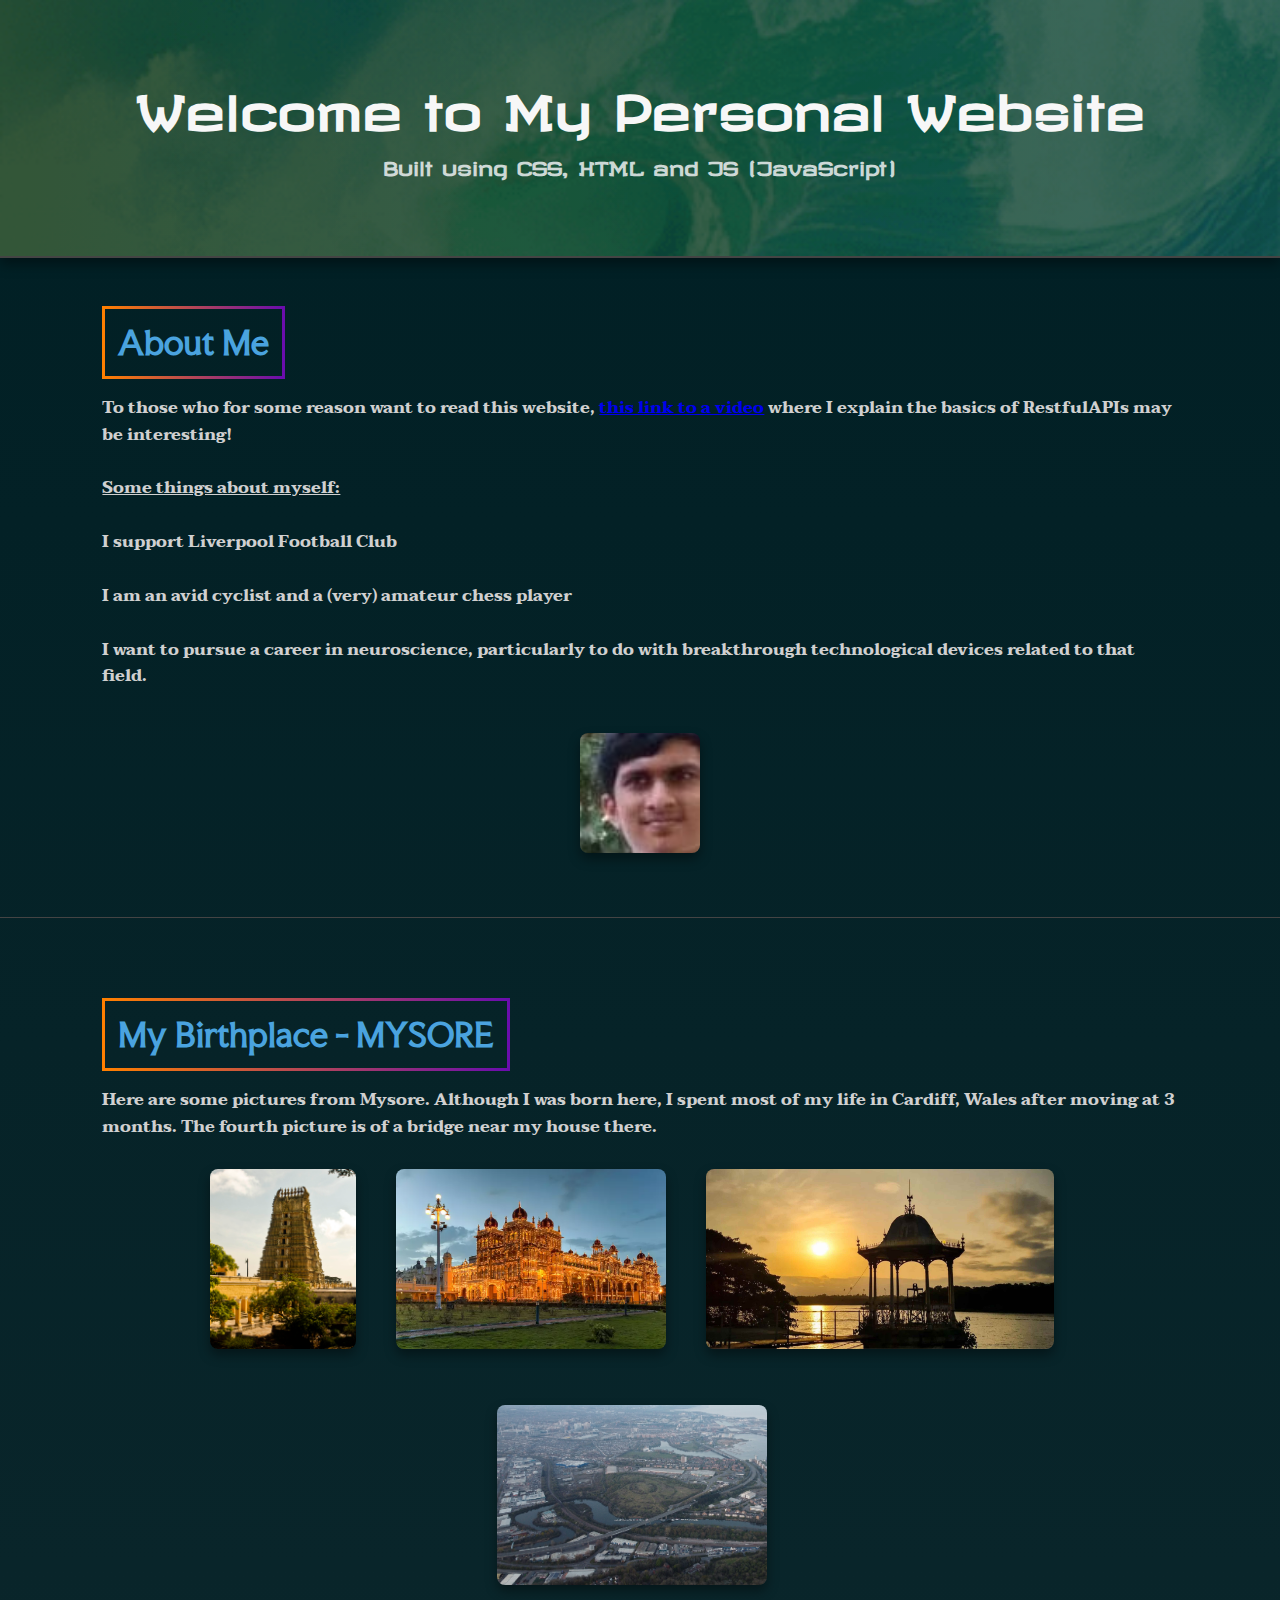
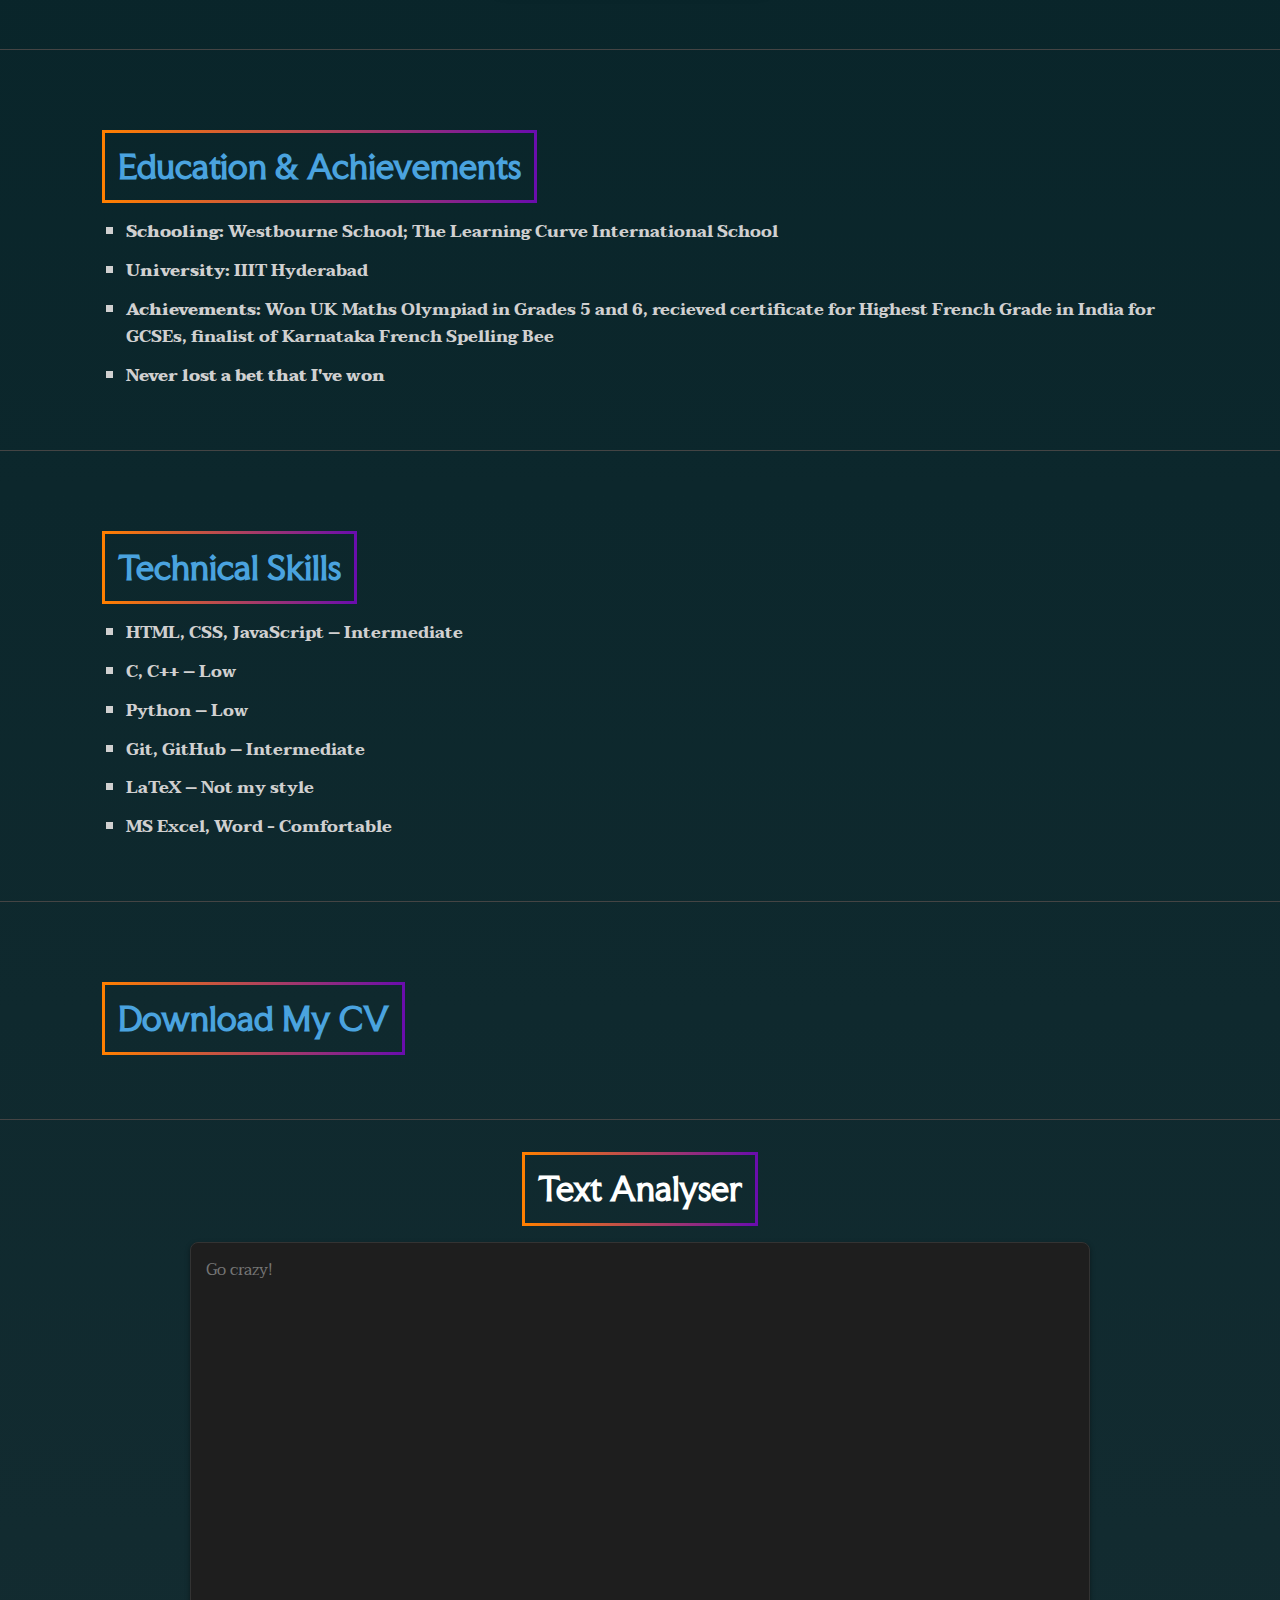
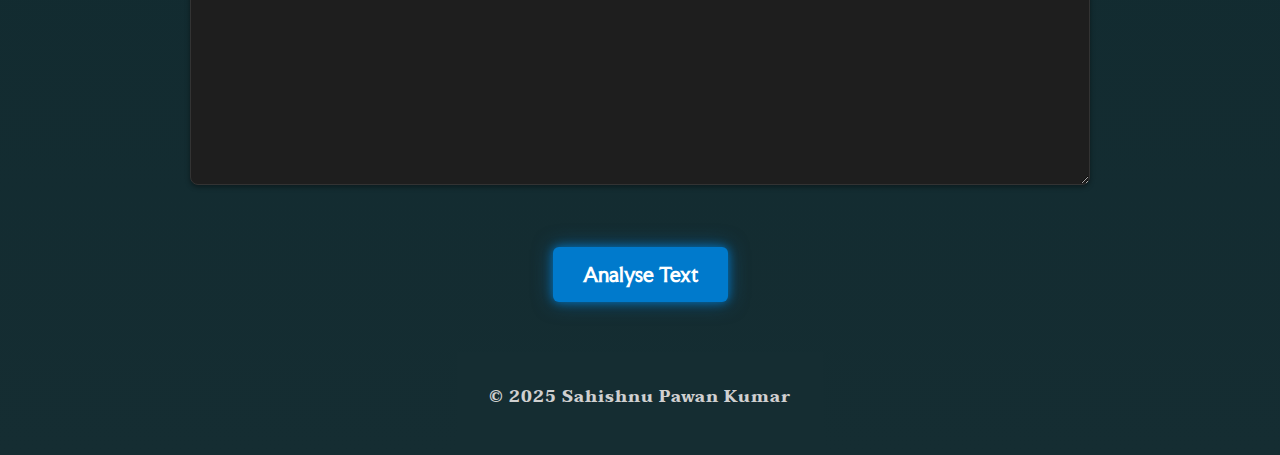
<file: my-personal-website/index.html>
<!DOCTYPE html>
<html lang="en">
<head>
  <meta charset="UTF-8">
  <title>Sahishnu Pawan Kumar - Personal Website</title>
  <link href="https://fonts.googleapis.com/css2?family=Faculty+Glyphic&family=Revalia&family=Taviraj:wght@400;600&display=swap" rel="stylesheet">
  <link rel="stylesheet" href="style.css">

</head>
<body>
  <header>
    <h1>Welcome to My Personal Website</h1>
    <p>Built using CSS, HTML and JS (JavaScript)</p>
  </header>

  
  <script src="interaction-logger.js"></script>
  <script src="analyseText.js"></script>
  <section id="about">
    <h2>About Me</h2>
    <p>
      To those who for some reason want to read this website, <a  href="https://rb.gy/j4zkyb" target="_blank">this link to a video</a> where I explain the basics of RestfulAPIs may be interesting!
      <br><br>
      <u>Some things about myself:</u>
      <br><br>
      I support Liverpool Football Club
      <br><br>
      I am an avid cyclist and a (very) amateur chess player
      <br><br>
      I want to pursue a career in neuroscience, particularly to do with breakthrough technological devices related to that field.
      <br><br>
    </p>
    <img src="images/profilepicture.jpg" alt="Me" class="profile-img">
  </section>

  <section id="birthplace">
    <h2>My Birthplace - MYSORE</h2>
    <p>Here are some pictures from Mysore. Although I was born here, I spent most of my life in Cardiff, Wales after moving at 3 months. The fourth picture is of a bridge near my house there.</p>
    <div class="local-images-container">
      <img src="images/birthplaceimage1.jpg" alt="Mysore Palace" class="local-img">
      <img src="images/birthplaceimage2.webp" alt="Chamundi Temple" class="local-img">
      <img src="images/birthplaceimage3.jpg" alt="Kukkarahalli Lake" class="local-img">
      <img src="images/homeimage4.jpg" alt="Grangetown Link" class="local-img">
    </div>
  </section>

  <section id="education">
    <h2>Education & Achievements</h2>
    <ul>
      <li><strong>Schooling:</strong> Westbourne School; The Learning Curve International School</li>
      <li><strong>University:</strong> IIIT Hyderabad</li>
      <li><strong>Achievements:</strong> Won UK Maths Olympiad in Grades 5 and 6, recieved certificate for Highest French Grade in India for GCSEs, finalist of Karnataka French Spelling Bee </li>
      <li><strong>Never lost a bet that I've won</strong></li>
    </ul>
  </section>

  <section id="skills">
    <h2>Technical Skills</h2>
    <ul>
      <li>HTML, CSS, JavaScript – Intermediate</li>
      <li>C, C++ – Low</li>
      <li>Python – Low</li>
      <li>Git, GitHub – Intermediate</li>
      <li>LaTeX – Not my style</li>
      <li>MS Excel, Word - Comfortable</li>
    </ul>
  </section>

  <section id="cv">
    <h2 class="link-heading">
    <a href="Sahishnu_Pawan_Kumar_CV.pdf" target="_blank">Download My CV</a>
  </h2>
  </section>

  <div style="
  display: flex;
  flex-direction: column;
  align-items: center;
  justify-content: center;
  text-align: center;
">

<h2 style="color: #ffffff;">Text Analyser</h2>

<!-- 🌌 Dark-themed Textarea -->
<textarea id="textInput" rows="20" cols="100" placeholder="Go crazy!"
  style="
    width: 100%;
    max-width: 900px;
    padding: 15px;
    font-size: 1rem;
    line-height: 1.6;
    background-color: #1e1e1e;
    color: #ffffff;
    border: 1px solid #333;
    border-radius: 8px;
    box-shadow: 0 2px 5px rgba(0,0,0,0.4);
    resize: vertical;
    font-family: 'Taviraj', sans-serif; /* Font for input text */
  ">
</textarea>

<br><br>

<!-- 🖤 Analyze Button -->
<button onclick="analyzeText()" style="
    padding: 15px 30px; /* Increased padding for larger button */
    font-size: 1.2rem;  /* Slightly larger font size */
    font-weight: bold;
    background-color: #007acc;
    color: #fff;
    border: none;
    border-radius: 6px;
    cursor: pointer;
    transition: background-color 0.3s ease, transform 0.3s ease;
    font-family: 'Faculty Glyphic', serif; /* Font for button */
    box-shadow: 0 0 10px rgba(0, 122, 204, 0.8), 0 0 20px rgba(0, 122, 204, 0.5); /* Glowing effect */
    transform: scale(1); /* Default scale */
  "
  onmouseover="this.style.backgroundColor='#005fa3'; this.style.transform='scale(1.1)'; this.style.boxShadow='0 0 15px rgba(0, 122, 204, 1), 0 0 25px rgba(0, 122, 204, 0.6)';"
  onmouseout="this.style.backgroundColor='#007acc'; this.style.transform='scale(1)'; this.style.boxShadow='0 0 10px rgba(0, 122, 204, 0.8), 0 0 20px rgba(0, 122, 204, 0.5)';">
  Analyse Text
</button>


<!-- 📄 Output Display -->
<div id="resultContainer" style="display: none;">
  <div id="result" style="
    margin-top: 25px;
    background-color: #1e1e1e;
    color: #e0e0e0;
    border-left: 4px solid #007acc;
    padding: 25px 30px;
    max-width: 1200px;
    width: 100%;
    border-radius: 8px;
    box-shadow: 0 2px 5px rgba(0,0,0,0.35);
    font-family: 'Taviraj', serif;
    display: grid;
    grid-template-columns: repeat(auto-fit, minmax(220px, 1fr));
    gap: 25px;
    box-sizing: border-box;
  ">
    <!-- General Count -->
    <div>
      <h3 style="color: #ffffff; font-size: 1.05rem; margin: 0 0 6px;">📊 General</h3>
      <p id="generalCount" style="font-size: 1rem; margin: 0;"></p>
    </div>

    <!-- Pronouns -->
    <div>
      <h3 style="color: #ffffff; font-size: 1.05rem; margin: 0 0 6px;">👤 Pronouns</h3>
      <p id="pronounCount" style="font-size: 1rem; margin: 0;"></p>
    </div>

    <!-- Prepositions -->
    <div>
      <h3 style="color: #ffffff; font-size: 1.05rem; margin: 0 0 6px;">🔗 Prepositions</h3>
      <p id="prepositionCount" style="font-size: 1rem; margin: 0;"></p>
    </div>

    <!-- Indefinite Articles -->
    <div>
      <h3 style="color: #ffffff; font-size: 1.05rem; margin: 0 0 6px;">🔍 Indefinite Articles</h3>
      <p id="indefiniteCount" style="font-size: 1rem; margin: 0;"></p>
    </div>
  </div>
</div>






<footer style="
  margin-top: 50px;
  font-size: 0.75rem;
  color: #888;
  text-align: center;
  font-family: 'Taviraj', sans-serif;
">
  <p>© 2025 Sahishnu Pawan Kumar</p>
</footer>

</body>
</html>
</file>
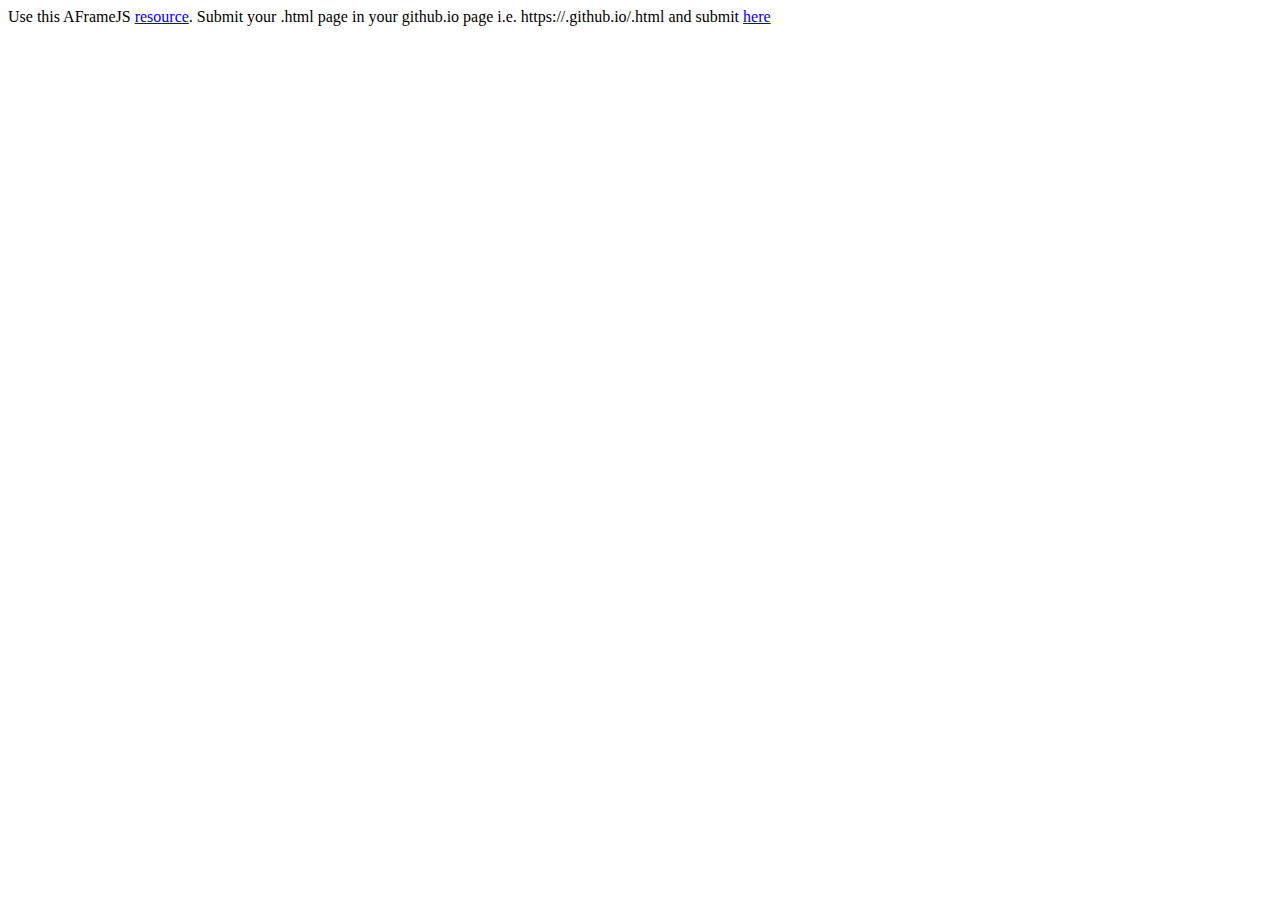
<file: 2024113016.html>
<html>
  <head>
    <script src="https://aframe.io/releases/1.7.0/aframe.min.js"></script>
  </head>
  <body>
    <a-scene>
    <a-box position="0 7 -3" rotation="0 45 0" color="#4CC3D9"></a-box>
      <a-entity geometry="primitive: dodecahedron; radius: 1" position="0 1 -3" material="color: #005EB8"></a-entity>
      <a-entity geometry="primitive: icosahedron" position="0 2.5 -3" material="color: #91638D"></a-entity>
      <a-entity geometry="primitive: torusKnot; p: 3; q:5" position="0 5 -3" material="color: #4E5B31"></a-entity>
      <a-plane position="0 0 -4" rotation="-90 0 0" width="4" height="4" color="#7BC8A4"></a-plane>
      <a-sky color="#ECECEC"></a-sky>
    </a-scene>
    <p>Use this AFrameJS <a href="https://aframe.io/docs/1.7.0/components/geometry.html" target="_blank">resource</a>. 
      Submit your <rollnumber>.html page in your github.io page i.e. https://<yourdomain>.github.io/<rollnumber>.html and submit 
        <a href="https://forms.office.com/Pages/ResponsePage.aspx?id=vDsaA3zPK06W7IZ1VVQKHFzW4INMf2JMjyL9qPnlPbNUMkpZQkY1SlpKWUtQWTY5RVVNS0k2RFQyRi4u" target="_blank">here</a> </p>
  </body>
</html>
</file>
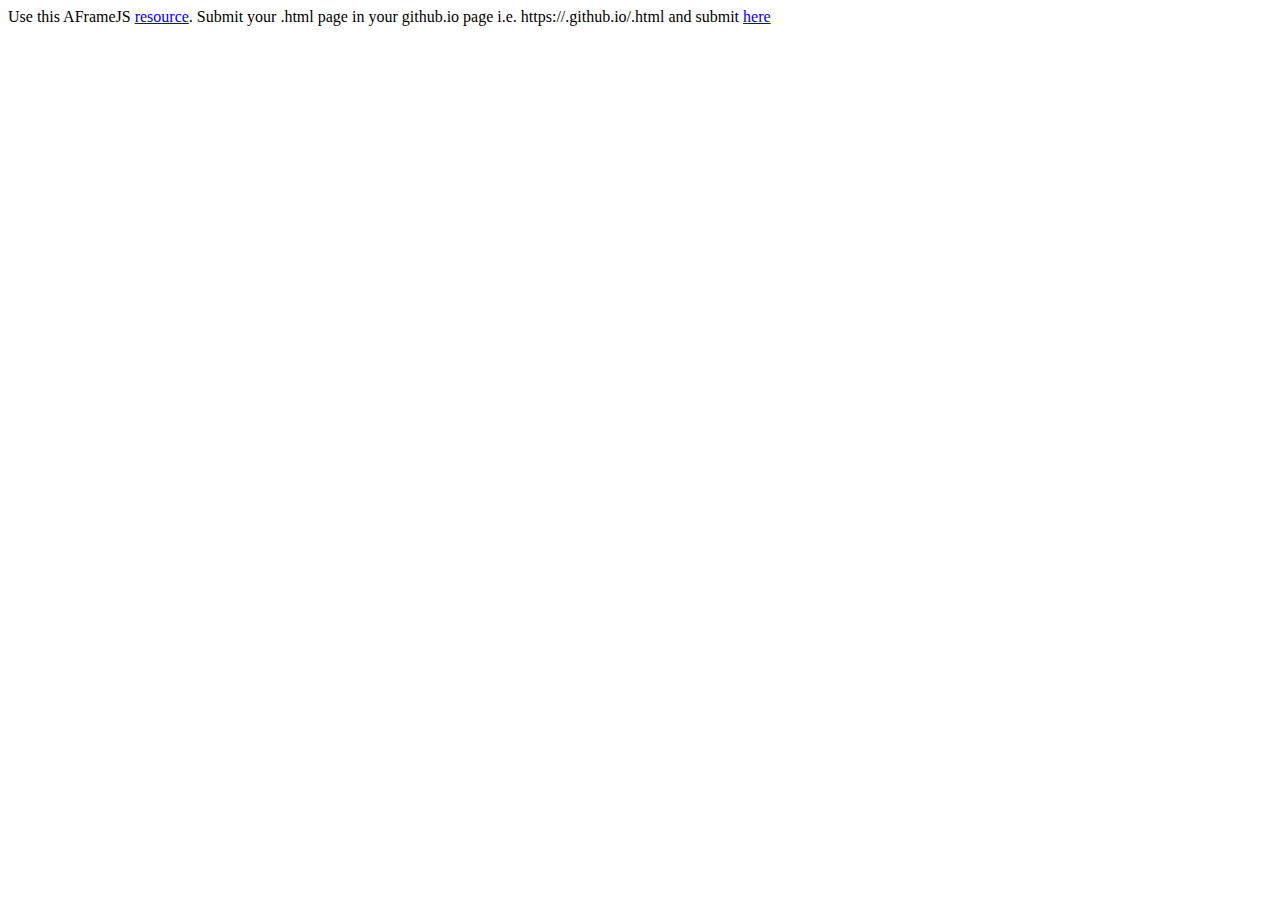
<file: shapes.html>
<html>
  <head>
    <script src="https://aframe.io/releases/1.7.0/aframe.min.js"></script>
  </head>
  <body>
    <a-scene>
    <a-box position="0 7 -3" rotation="0 45 0" color="#4CC3D9"></a-box>
      <a-entity geometry="primitive: dodecahedron; radius: 1" position="0 1 -3" material="color: #005EB8"></a-entity>
      <a-entity geometry="primitive: icosahedron" position="0 2.5 -3" material="color: #91638D"></a-entity>
      <a-entity geometry="primitive: torusKnot; p: 3; q:5" position="0 5 -3" material="color: #4E5B31"></a-entity>
      <a-plane position="0 0 -4" rotation="-90 0 0" width="4" height="4" color="#7BC8A4"></a-plane>
      <a-sky color="#ECECEC"></a-sky>
    </a-scene>
    <p>Use this AFrameJS <a href="https://aframe.io/docs/1.7.0/components/geometry.html" target="_blank">resource</a>. 
      Submit your <rollnumber>.html page in your github.io page i.e. https://<yourdomain>.github.io/<rollnumber>.html and submit 
        <a href="https://forms.office.com/Pages/ResponsePage.aspx?id=vDsaA3zPK06W7IZ1VVQKHFzW4INMf2JMjyL9qPnlPbNUMkpZQkY1SlpKWUtQWTY5RVVNS0k2RFQyRi4u" target="_blank">here</a> </p>
  </body>
</html>
</file>
<file: my-personal-website/style.css>
*
{
  margin: 0;
  padding: 0;
  box-sizing: border-box;
}


body
{
  font-family: 'Taviraj', serif;
  background: linear-gradient(to bottom, #001f24, #152d32);
  color: #f7f7f7;
  line-height: 1.6;
  font-size: 1.2rem;
}


header
{
  position: relative;
  text-align: center;
  padding: 4rem 2rem;
  box-shadow: 0 6px 12px rgba(0, 0, 0, 0.4);
  border-bottom: 2px solid #444;
  font-family: 'Revalia', sans-serif;
  background: linear-gradient(to right, #052d0a, #0f4539);
  overflow: hidden;
}

header::before 
{
  content: "";
  position: absolute;
  top: 0;
  left: 0;
  width: 100%;
  height: 100%;
  background-image: url('images/wave.gif');
  background-size: cover;
  background-repeat: no-repeat;
  background-position: center;
  opacity: 0.2;
  z-index: 0;
}

header h1,
header p 
{
  position: relative;
  z-index: 1;
}

header h1 
{
  font-size: 3rem;
  margin-bottom: 0.5rem;
  font-weight: 600;
}

header p 
{
  font-size: 1.2rem;
  opacity: 0.85;
  color: #ecf0f1;
}





section 
{
  padding: 3rem 8%;
  border-bottom: 1px solid #444;
  margin-bottom: 2rem;
}


h2:not(.link-heading) 
{
  font-size: 2rem;
  margin-bottom: 1rem;
  color: #4aa3df;
  font-family: 'Faculty Glyphic', serif;
  display: inline-block;
  padding: 0.5rem 0.8rem;
  border: 3px solid transparent;
  border-image: linear-gradient(to right, #ff7f00, #6a0dad);
  border-image-slice: 1;
}




h2.link-heading 
{
  
  margin-bottom: 1rem;
}

h2.link-heading a 
{
  font-size: 2rem;
  color: #4aa3df;
  font-family: 'Faculty Glyphic', serif;
  display: inline-block;
  padding: 0.5rem 0.8rem;
  border: 3px solid transparent;
  border-image: linear-gradient(to right, #ff7f00, #6a0dad);
  border-image-slice: 1;
  text-decoration: none;          
  transition: background 0.3s ease, transform 0.3s ease;
}

h2.link-heading a:hover 
{
  background-color: rgba(255, 255, 255, 0.08);
  transform: scale(1.03);
}


p, li 
{
  font-size: 1.05rem;
  margin-bottom: 0.75rem;
  color: #d0d0d0;
  font-weight: bold;
}
ul 
{
  padding-left: 1.5rem;
  list-style-type: square;
}


.profile-img, .local-img 
{
  border-radius: 8px;
  margin-top: 1.5rem;
  box-shadow: 0 6px 12px rgba(0, 0, 0, 0.4);
}

.profile-img 
{
  width: 120px;
  height: 120px;
  object-fit: cover;
  display: block;
  margin: 1rem auto;
}

.local-img 
{
  height: 180px;
  width: auto;
  margin: 1rem 1rem 1rem 0;
  object-fit: cover;
}

.local-images-container 
{
  display: flex;
  flex-wrap: wrap;
  gap: 1.5rem;
  justify-content: center;
}


footer 
{
  text-align: center;
  padding: 2rem;
  background: #152d32;
  color: #888;
  font-size: 1rem;
  letter-spacing: 1px;
}
</file>
